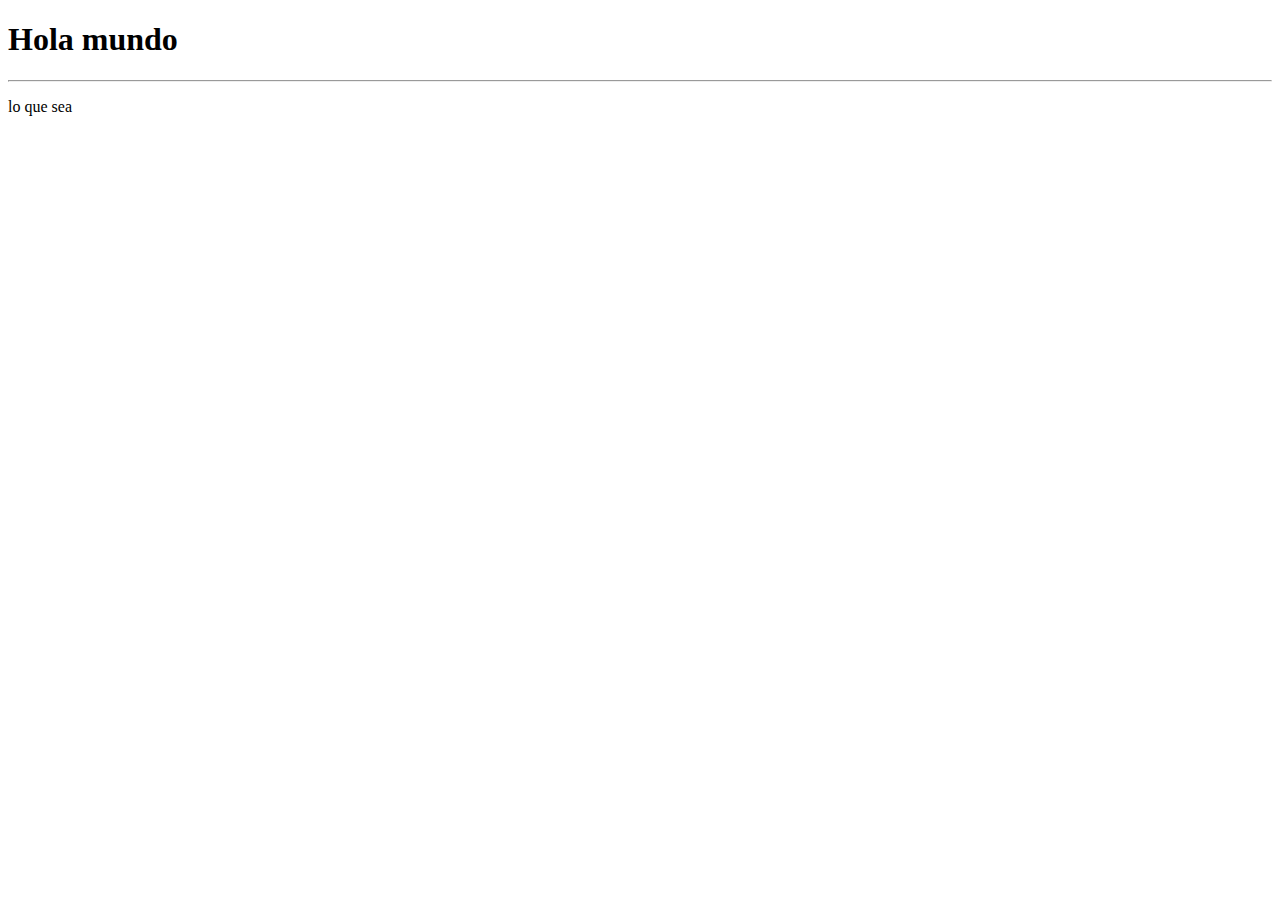
<file: 01-Fundamentos/index.html>
<!DOCTYPE html>
<html lang="es">
<head>
    <meta charset="UTF-8">
    <meta name="viewport" content="width=device-width, initial-scale=1.0">
    <title>idex</title>


</head>
<body>
    <h1>Hola mundo</h1>
    <hr>
    <p>lo que sea</p>
    
    <!-- <script src="assets/js/app.js"></script> -->
    <!--<script src="assets/js/alert.js"></script> --->
    <!-- <script src="assets/js/Primitivos.js"></script> -->
    <!-- <script src="assets/js/palabras-reservadas.js"></script> -->
    <!--<script src="assets/js/arreglos.js"></script>-->
    <!--<script src="assets/js/arreglos2.js"></script> -->
    <!--<script src="assets/js/objeto-literal.js"></script> -->
    <!--<script src="assets/js/funciones.js"></script> -->
    <!--<script src="assets/js/Protip-retorno.js"></script>-->
    <!---<script src="assets/js/valor-referencia.js"></script> -->
    <!-- <script src="assets/js/if-else.js"></script> -->
    <!--<script src="assets/js/logica-booleana.js"></script>-->
    <!--<script src="assets/js/operador-ternario.js"></script>-->
    <!--<script src="assets/js/protip-ternario.js"></script>-->
    <!--<script src="assets/js/Switch.js"></script>-->
     <!--ciclos-->
    <!--<script src="assets/js/ciclos/while-do-while.js"></script>-->
    <!-- <script src="assets/js/ciclos/for.js"></script> -->
    <!--<script src="assets/js/classes/problema.js"></script> -->
    <script src="assets/js/classes/constructores-multiples.js"></script>
</body>
</html>
</file>
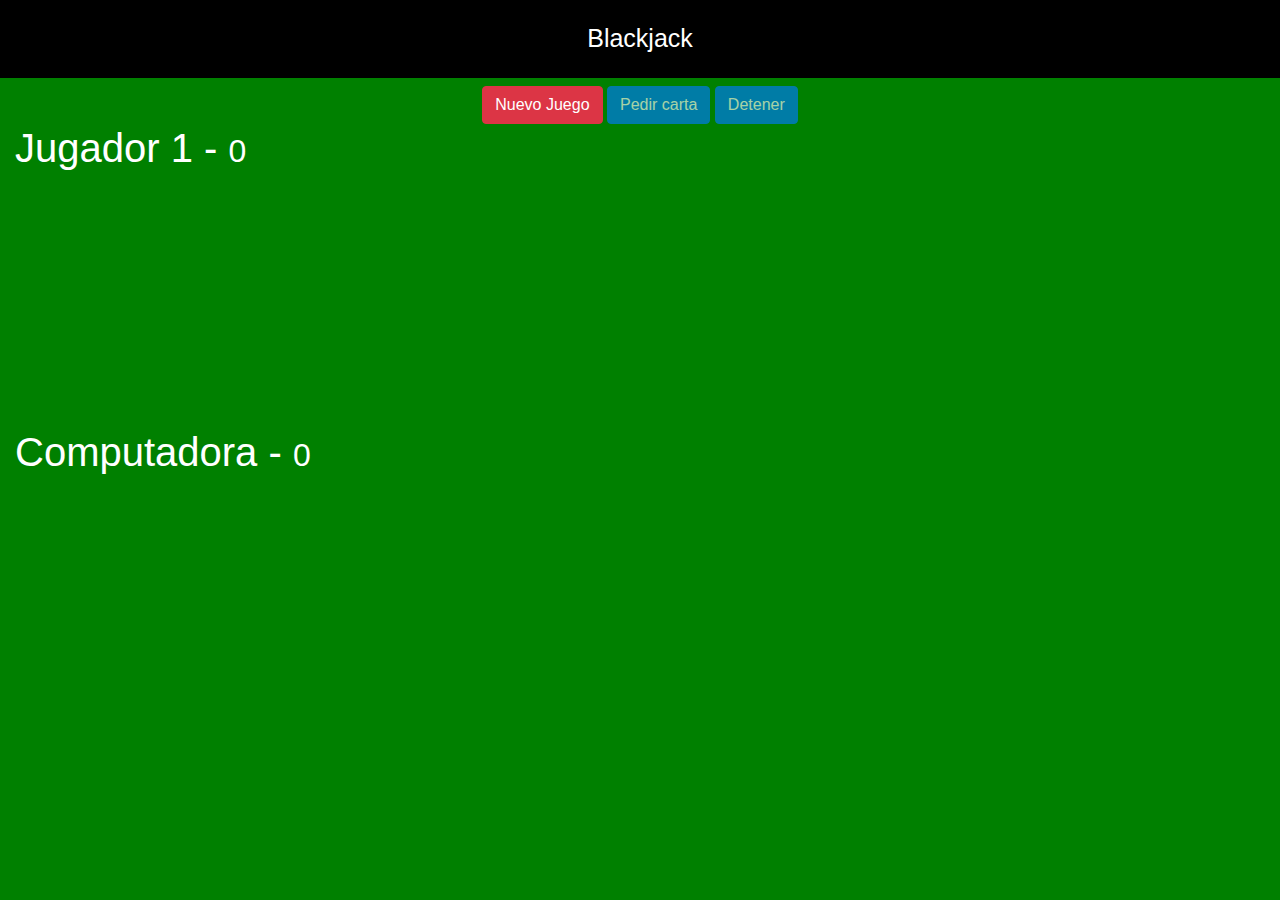
<file: 02-blackjack/index.html>
<!DOCTYPE html>
<html lang="es">
<head>
    <meta charset="UTF-8">
    <meta name="viewport" content="width=device-width, initial-scale=1.0">
    <meta http-equiv="X-UA-Compatible" content="ie=edge">
    <title>Blackjack</title>

    <!--Linnk para boostrap-->
    <link rel="stylesheet" href="https://stackpath.bootstrapcdn.com/bootstrap/4.4.1/css/bootstrap.min.css" integrity="sha384-Vkoo8x4CGsO3+Hhxv8T/Q5PaXtkKtu6ug5TOeNV6gBiFeWPGFN9MuhOf23Q9Ifjh" crossorigin="anonymous">
    <link rel="stylesheet" href="assets/css/styles.css">

</head>
<body>
    
    <header class="titulo">
        Blackjack
    </header>
    
    <div class="row mt-2">
        <div id="divBotones" class="col text-center">

            <button id="btnNuevo" class="btn btn-danger">Nuevo Juego</button>
            <button id="btnPedir" disabled="disabled" class="btn btn-primary">Pedir carta</button>
            <button id="btnDetener" disabled="disabled" class="btn btn-primary">Detener</button> 

        </div>
    </div>

    <div class="row container">
        <div class="col">

            <h1>Jugador 1 - <small>0</small></h1>
            <div id="jugador-cartas" class="divCartas">
                <!-- <img class="carta" src="assets/cartas/2C.png"> -->
            </div>

        </div>
    </div>

    <div class="row container mt-2">
        <div class="col">

            <h1>Computadora - <small>0</small></h1>
            <div id="computadora-cartas" class="divCartas">
                <!-- <img class="carta" src="assets/cartas/3C.png"> -->
            </div>

        </div>
    </div>


    <script src="assets/js/underscore-min.js"></script>
    <script src="assets/js/juego-min.js"></script>

    <script>
    
        // inicializarJuego();
        console.log( miModulo );

        document.querySelector('#btnNuevo').addEventListener('click', () => {
            miModulo.nuevoJuego();
        })
    
    </script>


</body>
</html>
</file>
<file: 02-blackjack/assets/css/styles.css>
html, body{
    margin: 0px;
    background-color: green;
    color: white;
}


.titulo{
    text-align: center;
    background-color: black;
    color: white;
    padding: 20px;
    font-size: 25px;
}

.carta{
    position: relative;
    width: 150px;
    left: 100px;
    margin-left: -75px;
}

#Computadora-cartas, #jugador-cartas{
    height: 240px;
}
</file>
